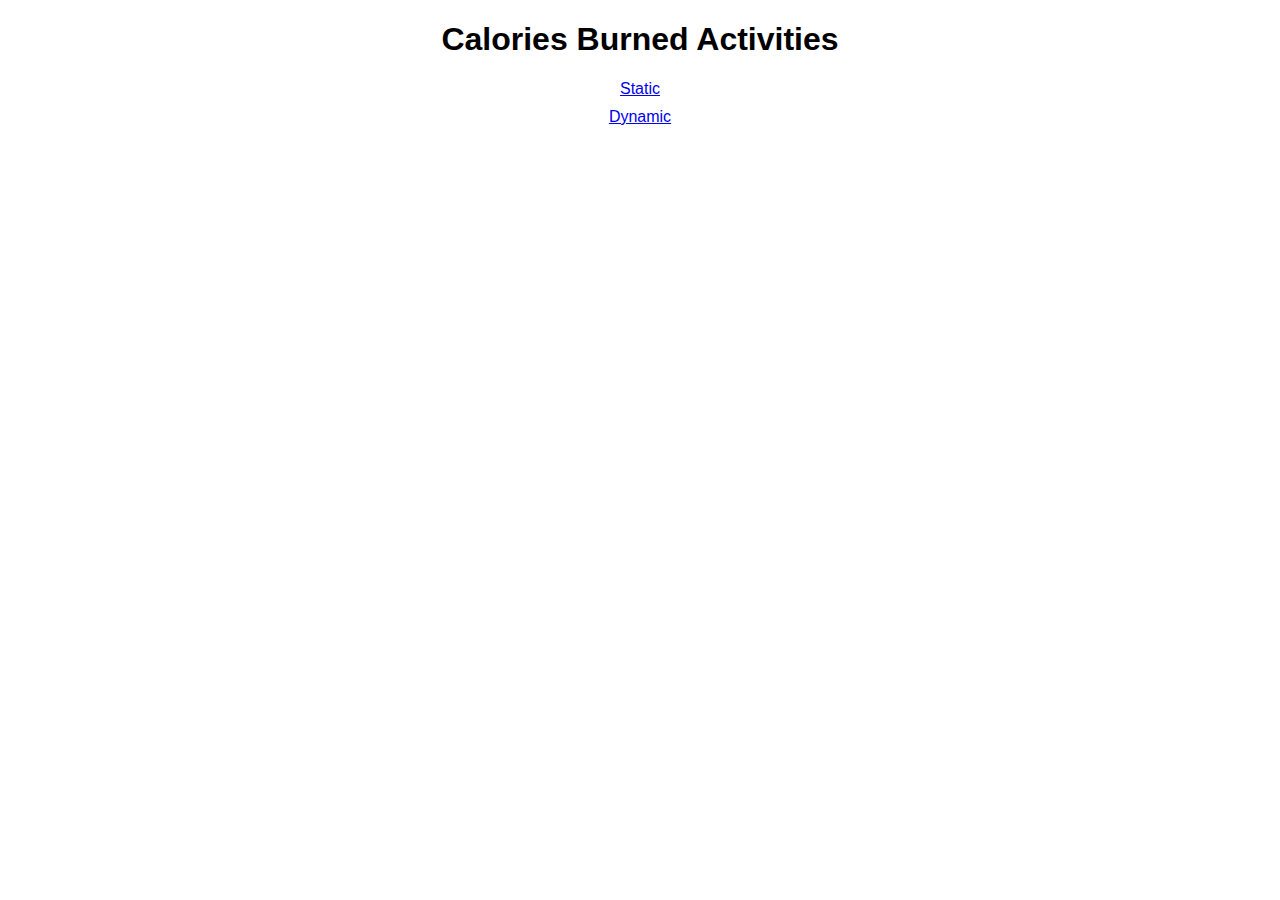
<file: index.html>
<!DOCTYPE html>
<html lang="en">
<head>
    <meta charset="UTF-8">
    <meta name="viewport" content="width=device-width, initial-scale=1.0">
    <title>Calories Visualization Project</title>
    <!-- Add any CSS styles here -->
    <style>
        body {
            font-family: Arial, sans-serif;
            margin: 20px;
        }
        h1 {
            text-align: center;
        }
        .links {
            text-align: center;
            margin-top: 20px;
        }
        .links a {
            display: block;
            margin-bottom: 10px;
        }
    </style>
</head>
<body>
    <h1>Calories Burned Activities</h1>

    <div class="links">
        <a href="static.html">Static</a>
        <a href="dynamic.html">Dynamic</a>
        <!-- Add more links as needed -->
    </div>

</body>
</html>
</file>
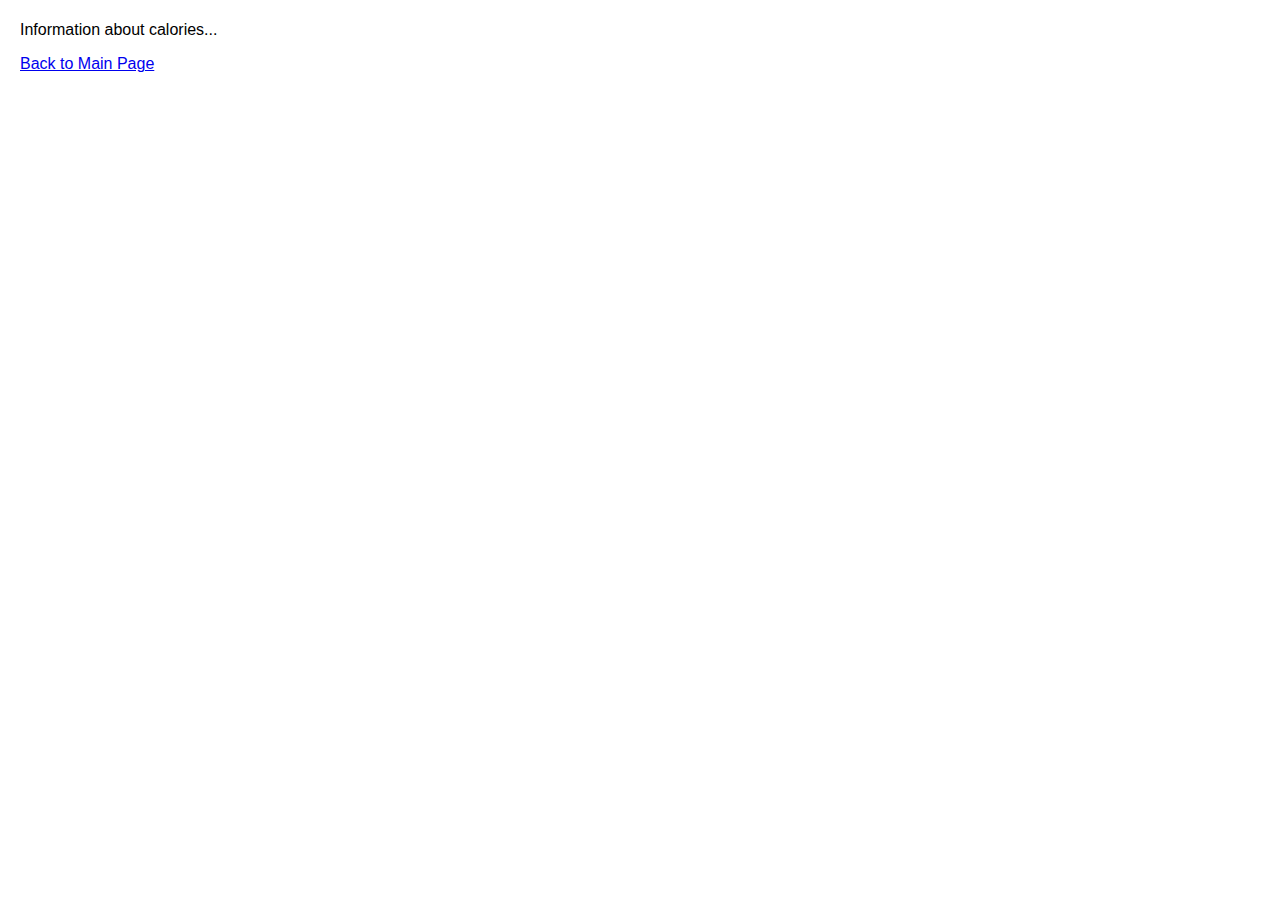
<file: static.html>
<!DOCTYPE html>
<html lang="en">
<head>
    <meta charset="UTF-8">
    <meta name="viewport" content="width=device-width, initial-scale=1.0">
    <title>Static</title>
    <!-- Add any CSS styles here -->
    <style>
        body {
            font-family: Arial, sans-serif;
            margin: 20px;
        }
        h1 {
            text-align: center;
        }
    </style>
</head>
<body>
    <h1></h1>

    <p>Information about calories...</p>

    <!-- Add more content as needed -->

    <p><a href="index.html">Back to Main Page</a></p>

</body>
</html>
</file>
